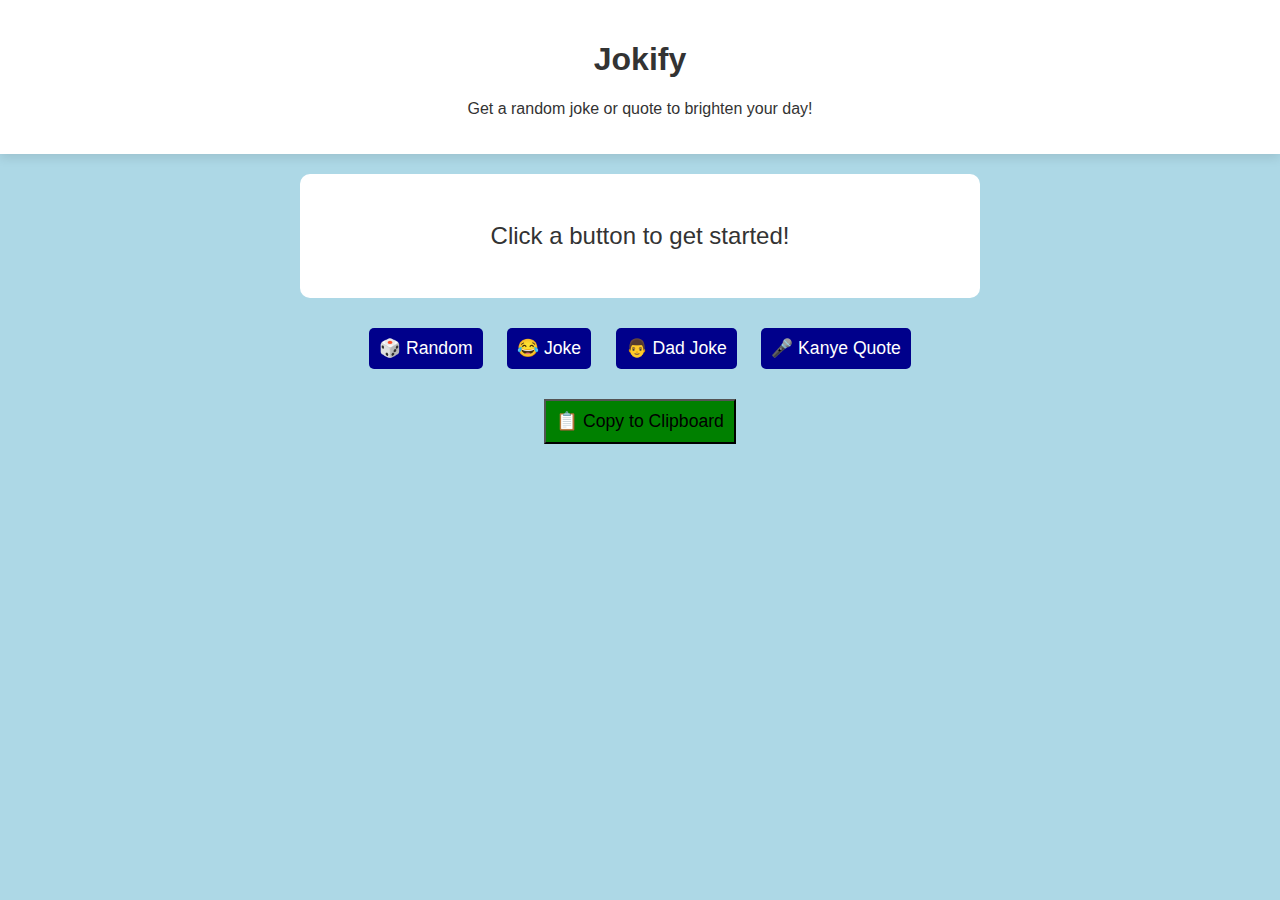
<file: index.html>
<!DOCTYPE html>
<html lang="en">
<head>
    <meta charset="UTF-8">
    <meta name="viewport" content="width=device-width, initial-scale=1.0">
    <title>Jokify - Random Jokes & Quotes</title>
    <link rel="stylesheet" href="style.css">
</head>
<body>
    <header>
        <h1>Jokify</h1>
        <p>Get a random joke or quote to brighten your day!</p>
    </header>

    <main>
        <div class="content-box">
            <p id="text">Click a button to get started!</p>
        </div>
        <div class="buttons">
            <button id="random">🎲 Random</button>
            <button id="joke">😂 Joke</button>
            <button id="dadJoke">👨 Dad Joke</button>
            <button id="kanye">🎤 Kanye Quote</button>
        </div>
        <button id="copy">📋 Copy to Clipboard</button>
    </main>

    <script src="script.js"></script>
</body>
</html>
</file>
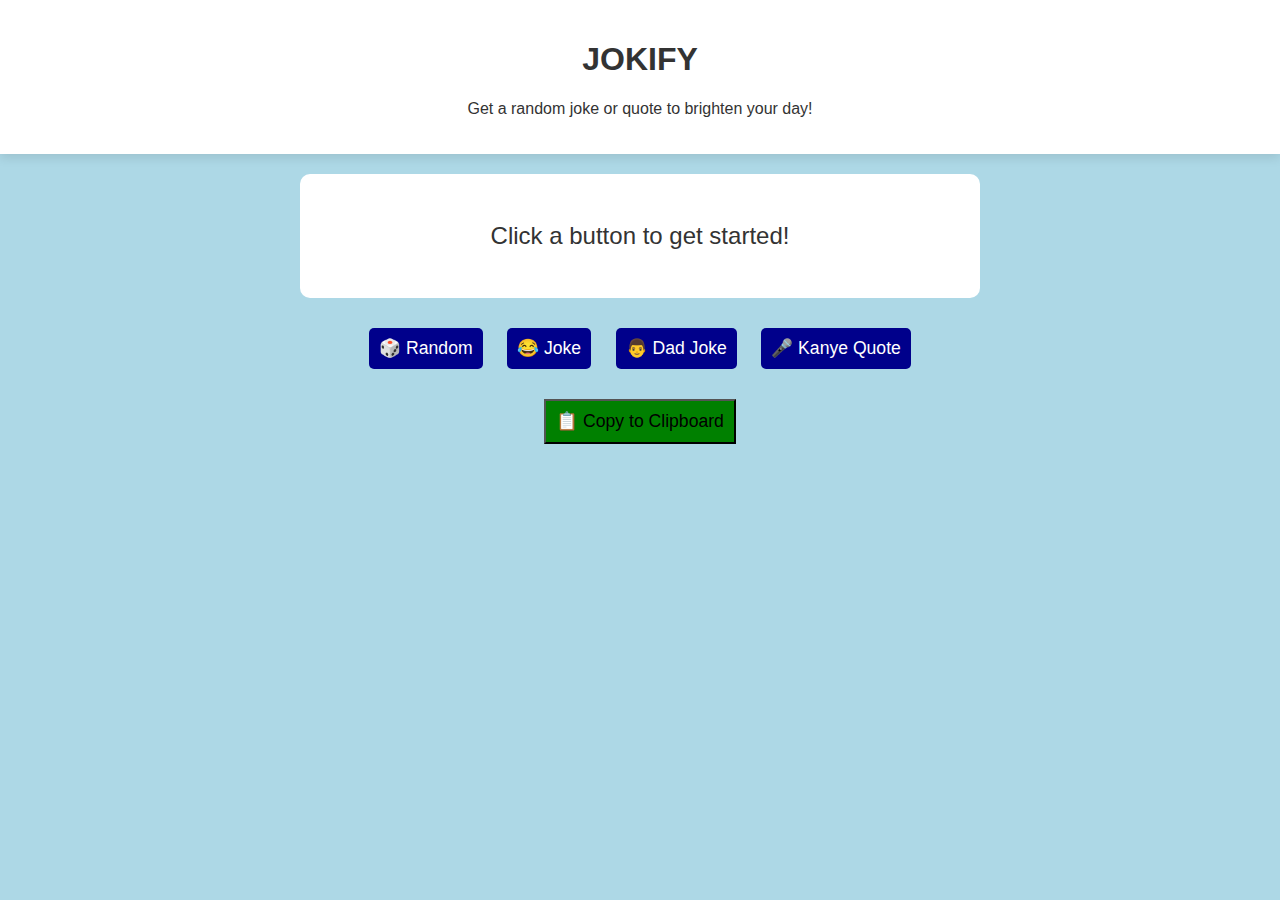
<file: public/index.html>
<!DOCTYPE html>
<html lang="en">
<head>
    <meta charset="UTF-8">
    <meta name="viewport" content="width=device-width, initial-scale=1.0">
    <title>Jokify - Random Jokes & Quotes</title>
    <link rel="stylesheet" href="style.css">
</head>
<body>
    <header>
        <h1>JOKIFY</h1>
        <p>Get a random joke or quote to brighten your day!</p>
    </header>

    <main>
        <div class="content-box">
            <p id="text">Click a button to get started!</p>
        </div>
        <div class="buttons">
            <button id="random">🎲 Random</button>
            <button id="joke">😂 Joke</button>
            <button id="dadJoke">👨 Dad Joke</button>
            <button id="kanye">🎤 Kanye Quote</button>
        </div>
        <button id="copy">📋 Copy to Clipboard</button>
    </main>

    <script src="script.js"></script>
</body>
</html>
</file>
<file: style.css>
body {
    font-family: 'Poppins', sans-serif;
    text-align: center;
    background-color: lightblue;
    color: #333;
    margin: 0;
    padding: 0;
}

header {
    padding: 20px;
    background: white;
    box-shadow: 0px 4px 10px rgba(0, 0, 0, 0.1);
}

.content-box {
    background: white;
    padding: 20px;
    margin: 20px auto;
    width: 50%;
    border-radius: 10px;
    font-size: 1.25rem;  
    font-weight: bold;
    line-height: 1.5;  
    max-height: 300px; 
    overflow-y: auto; 
    text-align: center; 
}

.buttons button {
    margin: 10px;
    padding: 10px;
    border: none;
    background: darkblue;
    color: white;
    cursor: pointer;
    border-radius: 5px;
    font-size: 1.1rem; 
    transition: background 0.3s ease, transform 0.2s ease;
}

button:hover {
    opacity: 0.8;
    transform: scale(1.05);
}

#copy {
    margin-top: 20px;
    background: green;
    padding: 10px;
    font-size: 1.1rem;
    transition: background 0.3s ease;
}

#copy:hover {
    background: darkgreen;
}

@media (max-width: 768px) {
    .content-box {
        width: 80%;
        font-size: 1rem;
    }

    .buttons button {
        font-size: 1rem;
        padding: 8px;
    }
}

.content-box p {
    font-size: 1.5rem;
    font-weight: normal; 
    color: #333; 
    word-wrap: break-word; 
}

.joke-text {
    font-style: italic;
    color: #555;
}

.quote-text {
    font-weight: bold;
    color: #333;
}
</file>
<file: public/style.css>
body {
    font-family: 'Poppins', sans-serif;
    text-align: center;
    background-color: lightblue;
    color: #333;
    margin: 0;
    padding: 0;
}

header {
    padding: 20px;
    background: white;
    box-shadow: 0px 4px 10px rgba(0, 0, 0, 0.1);
}

.content-box {
    background: white;
    padding: 20px;
    margin: 20px auto;
    width: 50%;
    border-radius: 10px;
    font-size: 1.25rem;  
    font-weight: bold;
    line-height: 1.5;  
    max-height: 300px; 
    overflow-y: auto; 
    text-align: center; 
}

.buttons button {
    margin: 10px;
    padding: 10px;
    border: none;
    background: darkblue;
    color: white;
    cursor: pointer;
    border-radius: 5px;
    font-size: 1.1rem; 
    transition: background 0.3s ease, transform 0.2s ease;
}

button:hover {
    opacity: 0.8;
    transform: scale(1.05);
}

#copy {
    margin-top: 20px;
    background: green;
    padding: 10px;
    font-size: 1.1rem;
    transition: background 0.3s ease;
}

#copy:hover {
    background: darkgreen;
}

@media (max-width: 768px) {
    .content-box {
        width: 80%;
        font-size: 1rem;
    }

    .buttons button {
        font-size: 1rem;
        padding: 8px;
    }
}

.content-box p {
    font-size: 1.5rem;
    font-weight: normal; 
    color: #333; 
    word-wrap: break-word; 
}

.joke-text {
    font-style: italic;
    color: #555;
}

.quote-text {
    font-weight: bold;
    color: #333;
}
</file>
